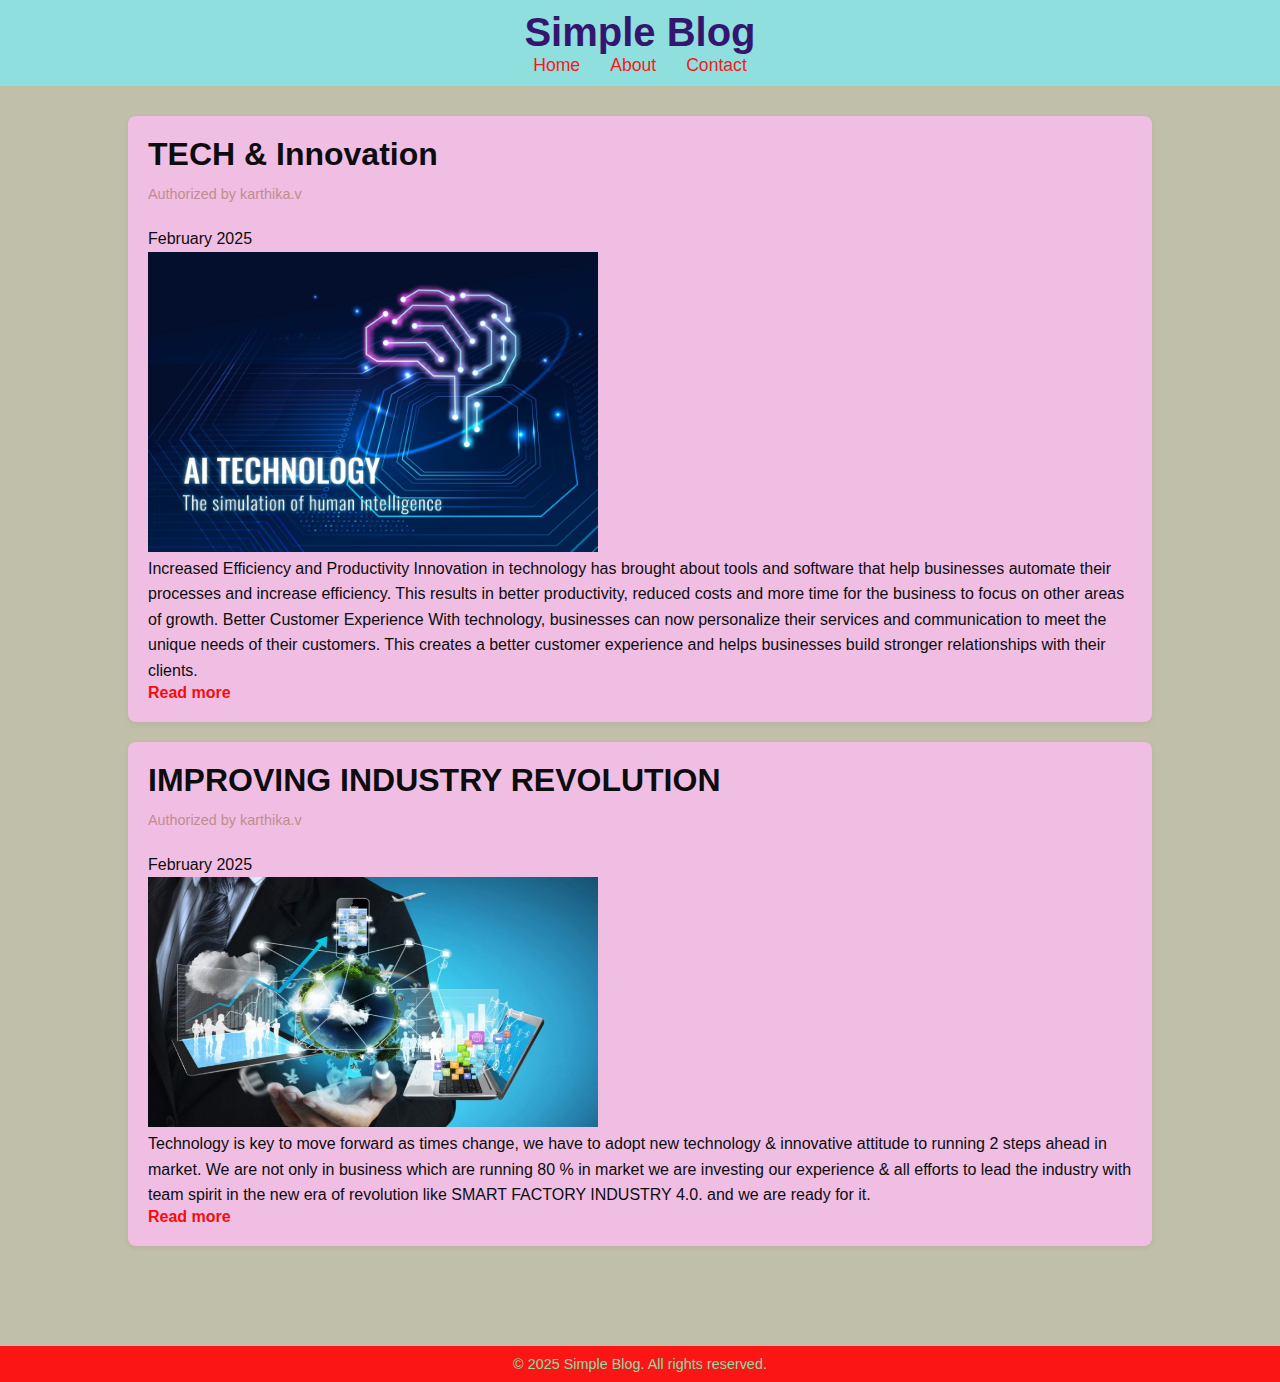
<file: index.html>
<!DOCTYPE html>
<html lang="en">
<head>
    <meta charset="UTF-8">
    <meta name="viewport" content="width=device-width, initial-scale=1.0">
    <meta http-equiv="X-UA-Compatible" content="ie=edge">
    <title>Simple Blog</title>
    <link rel="stylesheet" href="Style.css">
</head>
<body>
    <header>
        <div class="container">
            <h1>Simple Blog</h1>
            <nav>
                <ul>
                    <li><a href="#">Home</a></li>
                    <li><a href="about.html">About</a></li>
                    <li><a href="#">Contact</a></li>
                </ul>
            </nav>
        </div>
    </header>

    <main>
        <div class="container">
            <section class="blog-post">
                <h2>TECH & Innovation</h2>
                <p class="author">Authorized by karthika.v</p>
                <p>February 2025</p>
                <img src="ai image.jfif" height="300" width="450">
                <p>Increased Efficiency and Productivity

                    Innovation in technology has brought about tools and software that help businesses automate their processes and increase efficiency. This results in better productivity, reduced costs and more time for the business to focus on other areas of growth.
                    Better Customer Experience



                    With technology, businesses can now personalize their services and communication to meet the unique needs of their customers. This creates a better customer experience and helps businesses build stronger relationships with their clients.
                    
                    
                </p>
                <a href="#" class="read-more">Read more</a>
            </section>

            <section class="blog-post">
                <h2>IMPROVING INDUSTRY REVOLUTION</h2>
                <p class="author">Authorized by karthika.v</p>
                <p>February 2025</p>
                <img src="sk.img"  height="250" width="450">
                <p>Technology is key to move forward as times change, we have to adopt new technology & innovative attitude to running 2 steps ahead in market. We are not only in business which are running 80 % in market we are investing our experience & all efforts to lead the industry with team spirit in the new era of revolution like SMART FACTORY INDUSTRY 4.0. and we are ready for it.

                </p>
                <a href="#" class="read-more">Read more</a>
            </section>
        </div>
    </main>

    <footer>
        <div class="container">
            <p>&copy; 2025 Simple Blog. All rights reserved.</p>
        </div>
    </footer>
</body>
</html>
</file>
<file: Style.css>
/* Reset some default styles */
* {
    margin: 0;
    padding: 0;
    box-sizing: border-box;
}

body {
    font-family: Arial, sans-serif;
    background-color: #c0bfaa;
    color: #0d0d0f;
}

.container {
    width: 80%;
    margin: 0 auto;
}

/* Header */
header {
    background-color: #8fdfdf;
    color: rgb(53, 22, 110);
    padding: 10px 0;
}

header h1 {
    text-align: center;
    font-size: 2.5rem;
}

header nav ul {
    display: flex;
    justify-content: center;
    list-style: none;
}

header nav ul li {
    margin: 0 15px;
}

header nav ul li a {
    color: rgb(248, 25, 25);
    text-decoration: none;
    font-size: 1.1rem;
}

header nav ul li a:hover {
    text-decoration: underline;
}

/* Main Content */
main {
    padding: 30px 0;
}

.blog-post {
    background-color: rgb(240, 190, 227);
    padding: 20px;
    margin-bottom: 20px;
    border-radius: 8px;
    box-shadow: 0 2px 5px rgba(129, 66, 66, 0.1);
}

.blog-post h2 {
    font-size: 2rem;
    margin-bottom: 10px;
}

.blog-post .author {
    font-size: 0.9rem;
    color: #c08d8d;
    margin-bottom: 20px;
}

.blog-post p {
    line-height: 1.6;
    font-size: 1rem;
}

.read-more {
    color: #f50d0d;
    text-decoration: none;
    font-weight: bold;
}

.read-more:hover {
    text-decoration: underline;
}

/* Footer */
footer {
    background-color: #fc1515;
    color: rgb(143, 223, 167);
    padding: 10px 0;
    text-align: center;
    margin-top: 50px;
}

footer p {
    font-size: 0.9rem;
}
</file>
